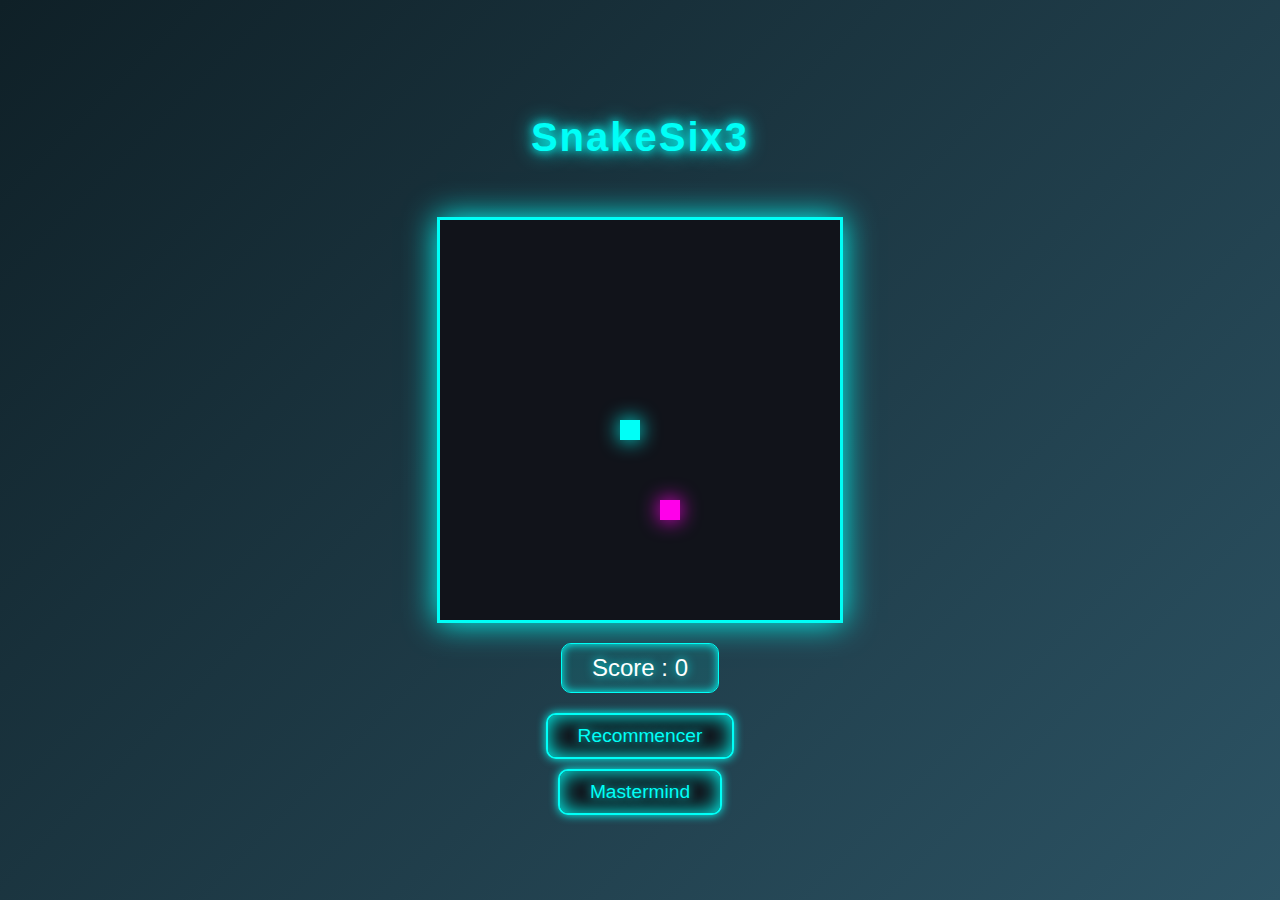
<file: index.html>
<!DOCTYPE html>
<html lang="fr">
<head>
    <meta charset="UTF-8">
    <meta name="viewport" content="width=device-width, initial-scale=1.0">
    <title>SnakeSix3</title>
    <link rel="stylesheet" href="style.css">
</head>
<body>
    <h1>SnakeSix3</h1>
    <canvas id="gameCanvas" width="400" height="400"></canvas>
    <div id="score">Score : 0</div>
    <button id="restartBtn" onclick="restartGame()">Recommencer</button>
    <a href="mastermind.html" id="mastermindBtn">Mastermind</a>
    <div id="mobileControls">
        <div class="row">
            <button class="dir-btn" id="btnUp" onclick="moveDirection('UP')">▲</button>
        </div>
        <div class="row">
            <button class="dir-btn" id="btnLeft" onclick="moveDirection('LEFT')">◀</button>
            <button class="dir-btn" id="btnDown" onclick="moveDirection('DOWN')">▼</button>
            <button class="dir-btn" id="btnRight" onclick="moveDirection('RIGHT')">▶</button>
        </div>
    </div>
    <script src="snake.js"></script>
</body>
</html>
</file>
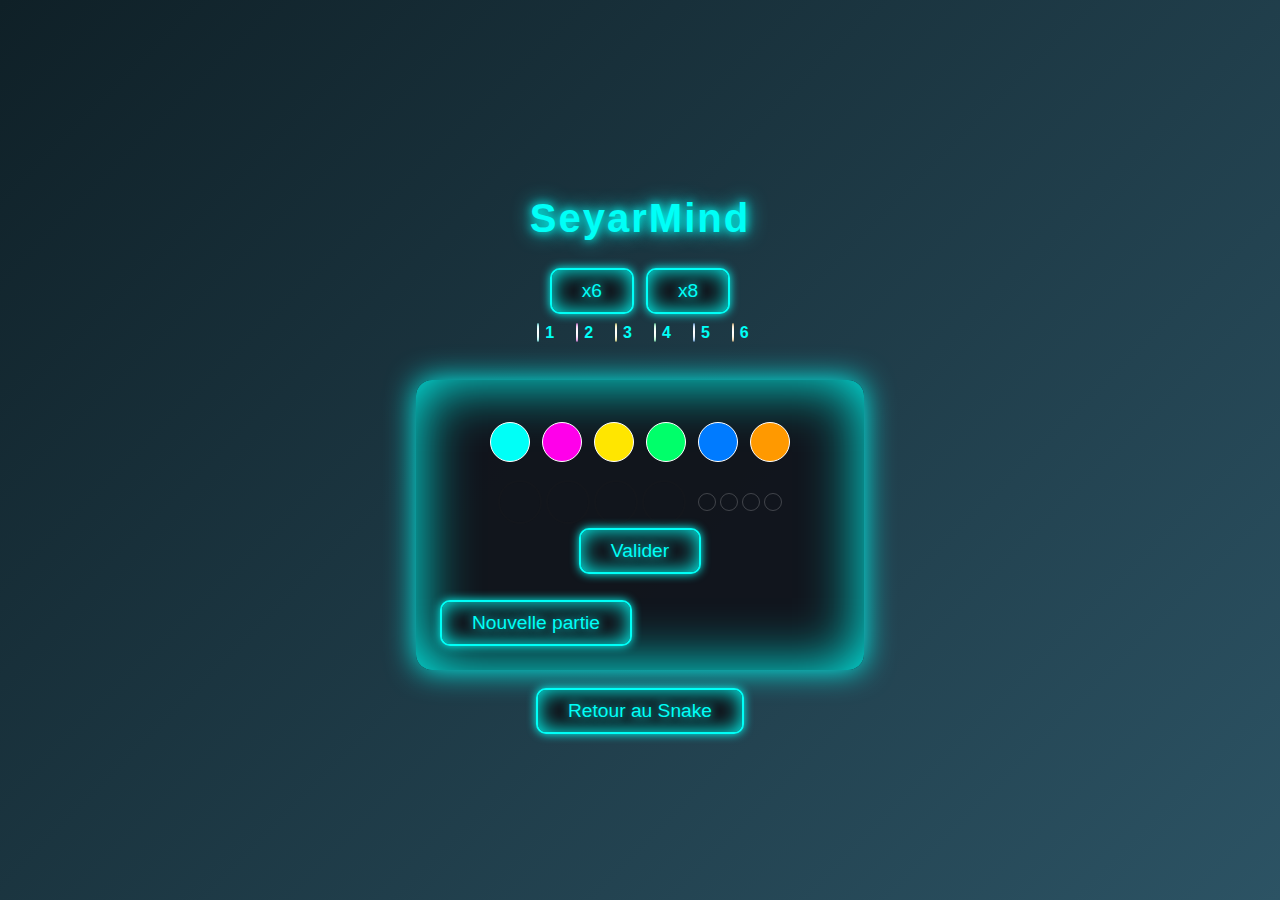
<file: mastermind.html>
<!DOCTYPE html>
<html lang="fr">
<head>
    <meta charset="UTF-8">
    <meta name="viewport" content="width=device-width, initial-scale=1.0">
    <title>SeyaMind</title>
    <link rel="stylesheet" href="style.css">

</head>
<body>
    <h1>SeyarMind</h1>
    <div id="modeButtons" style="text-align:center;margin-bottom:10px;"></div>
    <div id="mastermindContainer">
        <div id="colorChoices"></div>
        <div id="guesses"></div>
        <button id="submitGuess" class="dir-btn">Valider</button>
        <div id="result"></div>
    </div>
    <a href="index.html" id="backToSnake" class="dir-btn" style="width:auto;">Retour au Snake</a>
    <script src="mastermind.js"></script>
</body>
</html>
</file>
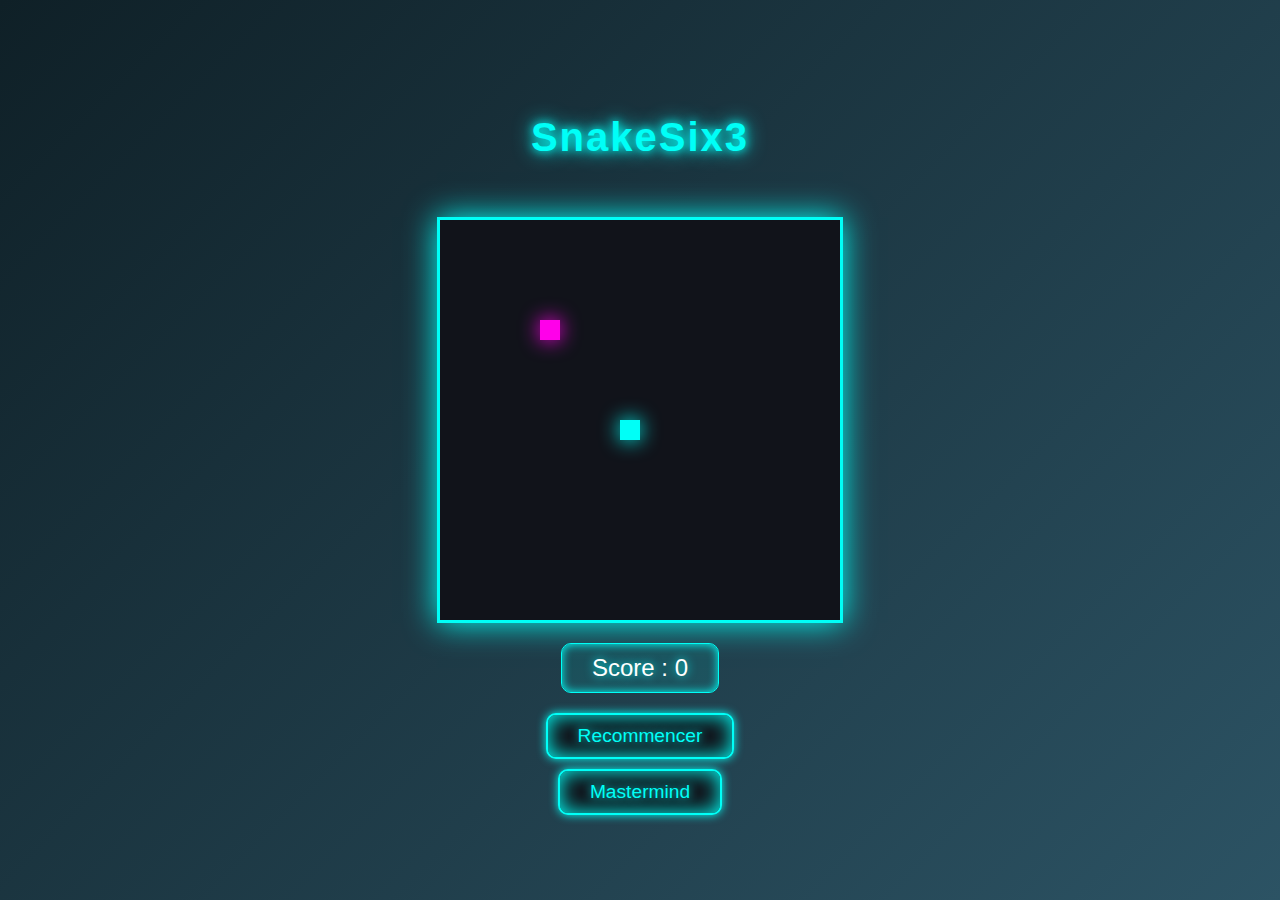
<file: snake.html>
<!DOCTYPE html>
<html lang="fr">
<head>
    <meta charset="UTF-8">
    <meta name="viewport" content="width=device-width, initial-scale=1.0">
    <title>Snake</title>
    <link rel="stylesheet" href="style.css">
</head>
<body>
    <h1>SnakeSix3</h1>
    <canvas id="gameCanvas" width="400" height="400"></canvas>
    <div id="score">Score : 0</div>
    <button id="restartBtn" onclick="restartGame()">Recommencer</button>
    <a href="mastermind.html" id="mastermindBtn">Mastermind</a>
    <div id="mobileControls">
        <div class="row">
            <button class="dir-btn" id="btnUp" onclick="moveDirection('UP')">▲</button>
        </div>
        <div class="row">
            <button class="dir-btn" id="btnLeft" onclick="moveDirection('LEFT')">◀</button>
            <button class="dir-btn" id="btnDown" onclick="moveDirection('DOWN')">▼</button>
            <button class="dir-btn" id="btnRight" onclick="moveDirection('RIGHT')">▶</button>
        </div>
    </div>
    <script src="snake.js"></script>
</body>
</html>
</file>
<file: style.css>
body {
    background: linear-gradient(135deg, #0f2027, #2c5364);
    color: #00fff7;
    font-family: 'Orbitron', Arial, sans-serif;
    display: flex;
    flex-direction: column;
    align-items: center;
    justify-content: center;
    height: 100vh;
    margin: 0;
}

h1 {
    margin-top: 30px;
    font-size: 2.5em;
    letter-spacing: 2px;
    text-shadow: 0 0 10px #00fff7, 0 0 20px #00fff7;
}

#gameCanvas {
    background: #11131a;
    border: 3px solid #00fff7;
    box-shadow: 0 0 30px #00fff7, 0 0 60px #00fff7 inset;
    margin-top: 30px;
    display: block;
}

#score {
    margin-top: 20px;
    font-size: 1.5em;
    color: #fff;
    text-shadow: 0 0 10px #00fff7;
    background: rgba(0, 255, 247, 0.1);
    border-radius: 10px;
    padding: 10px 30px;
    border: 1px solid #00fff7;
    box-shadow: 0 0 10px #00fff7 inset;
}

#restartBtn {
    margin-top: 20px;
    font-family: 'Orbitron', Arial, sans-serif;
    font-size: 1.2em;
    color: #00fff7;
    background: #11131a;
    border: 2px solid #00fff7;
    border-radius: 10px;
    padding: 10px 30px;
    box-shadow: 0 0 10px #00fff7, 0 0 20px #00fff7 inset;
    cursor: pointer;
    transition: box-shadow 0.2s, background 0.2s, color 0.2s;
    text-shadow: 0 0 10px #00fff7;
}
#restartBtn:hover {
    background: #00fff7;
    color: #11131a;
    box-shadow: 0 0 30px #00fff7, 0 0 60px #00fff7;
}

#mastermindBtn {
    display: inline-block;
    margin-top: 10px;
    font-family: 'Orbitron', Arial, sans-serif;
    font-size: 1.2em;
    color: #00fff7;
    background: #11131a;
    border: 2px solid #00fff7;
    border-radius: 10px;
    padding: 10px 30px;
    box-shadow: 0 0 10px #00fff7, 0 0 20px #00fff7 inset;
    cursor: pointer;
    transition: box-shadow 0.2s, background 0.2s, color 0.2s;
    text-shadow: 0 0 10px #00fff7;
    text-decoration: none;
}
#mastermindBtn:hover {
    background: #00fff7;
    color: #11131a;
    box-shadow: 0 0 30px #00fff7, 0 0 60px #00fff7;
}

#mobileControls {
    display: none;
}

.dir-btn {
    font-family: 'Orbitron', Arial, sans-serif;
    font-size: 1.2em;
    color: #00fff7;
    background: #11131a;
    border: 2px solid #00fff7;
    border-radius: 10px;
    padding: 10px 30px;
    box-shadow: 0 0 10px #00fff7, 0 0 20px #00fff7 inset;
    cursor: pointer;
    transition: box-shadow 0.2s, background 0.2s, color 0.2s;
    text-shadow: 0 0 10px #00fff7;
    margin-top: 20px;
    margin-bottom: 0;
    display: inline-block;
    outline: none;
    text-decoration: none;
}
.dir-btn:hover, .dir-btn:active {
    background: #00fff7;
    color: #11131a;
    box-shadow: 0 0 30px #00fff7, 0 0 60px #00fff7;
}

@media (max-width: 600px) {
    #gameCanvas {
        width: 90vw !important;
        height: 90vw !important;
        max-width: 100vw;
        max-height: 70vw;
        margin-top: 10px;
    }
    #mobileControls {
        display: flex;
        flex-direction: column;
        align-items: center;
        margin-top: 10px;
        width: 100vw;
    }
    #mobileControls .row {
        display: flex;
        flex-direction: row;
        justify-content: center;
        width: 100vw;
    }
    .dir-btn {
        width: 60px;
        height: 60px;
        margin: 8px;
        border-radius: 50%;
        border: 2px solid #00fff7;
        background: #11131a;
        color: #00fff7;
        font-size: 2em;
        font-family: 'Orbitron', Arial, sans-serif;
        box-shadow: 0 0 10px #00fff7, 0 0 20px #00fff7 inset;
        text-shadow: 0 0 10px #00fff7;
        cursor: pointer;
        transition: box-shadow 0.2s, background 0.2s, color 0.2s;
        flex: none;
    }
    .dir-btn:active, .dir-btn:hover {
        background: #00fff7;
        color: #11131a;
        box-shadow: 0 0 30px #00fff7, 0 0 60px #00fff7;
    }
} 

#mastermindContainer {
    margin-top: 30px;
    background: rgba(17,19,26,0.95);
    border-radius: 16px;
    padding: 24px;
    box-shadow: 0 0 30px #00fff7, 0 0 60px #00fff7 inset;
    max-width: 400px;
    width: 95vw;
}
.color-btn {
    width: 40px;
    height: 40px;
    border-radius: 50%;
    border: 1.5px solid #fff;
    margin: 0 6px;
    cursor: pointer;
    background-clip: padding-box;
    box-shadow: none;
    outline: none;
    transition: border 0.15s;
}
.color-btn:focus {
    border: 2.5px solid #00fff7;
}
.guess-row { display: flex; justify-content: center; margin: 8px 0; }
.feedback { margin-left: 12px; display: flex; align-items: center; }
.feedback-dot { width: 16px; height: 16px; border-radius: 50%; margin: 0 2px; border: 1px solid #fff; }
#colorChoices { margin: 18px 0; display: flex; justify-content: center; }
#backToSnake { margin-top: 18px; display: block; text-align: center; }
#submitGuess { margin: 0 auto; display: block; }
#result { margin-top: 10px; text-align: center; }
</file>
